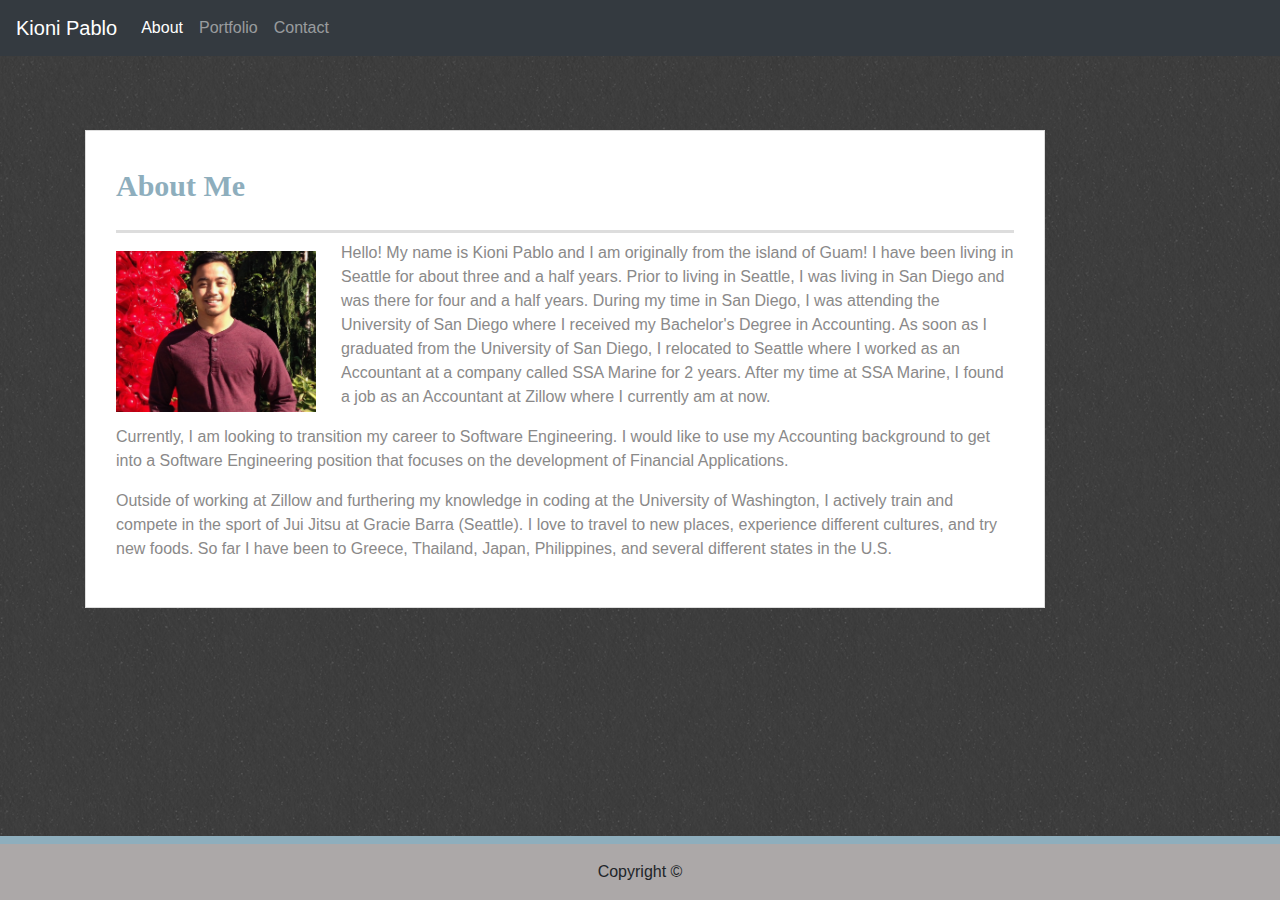
<file: index.html>
<!DOCTYPE html>

<html lang="en" class="h-100">
  <head>
    <meta charset="utf-8">
    <meta name="viewport" content="width=device-width, initial-scale=1, shrink-to-fit=no">
    <meta name="description" content="">
    <meta name="author" content="Mark Otto, Jacob Thornton, and Bootstrap contributors">
    <meta name="generator" content="Jekyll v3.8.5">
    <title>About Me - Bootstrap</title>

    <link rel="canonical" href="https://getbootstrap.com/docs/4.3/examples/sticky-footer-navbar/">

    <!-- Bootstrap core CSS -->
    <link rel="stylesheet" href="https://stackpath.bootstrapcdn.com/bootstrap/4.3.1/css/bootstrap.min.css"
        integrity="sha384-ggOyR0iXCbMQv3Xipma34MD+dH/1fQ784/j6cY/iJTQUOhcWr7x9JvoRxT2MZw1T" crossorigin="anonymous" />

    <!--Personal CSS-->
    <link rel="stylesheet" href="assets/css/style.css">


    <style>
      .bd-placeholder-img {
        font-size: 1.125rem;
        text-anchor: middle;
        -webkit-user-select: none;
        -moz-user-select: none;
        -ms-user-select: none;
        user-select: none;
      }

      @media (min-width: 768px) {
        .bd-placeholder-img-lg {
          font-size: 3.5rem;
        }
      }
    </style>
    <!-- Custom styles for this template -->
  </head>
  <body class="d-flex flex-column h-100" background="assets/images/gray_sand.png">
    <header>
        <!-- Fixed navbar -->
        <nav class="navbar navbar-expand-md navbar-dark fixed-top bg-dark">
            <a class="navbar-brand" href="#">Kioni Pablo</a>  
            <button class="navbar-toggler" type="button" data-toggle="collapse" data-target="#navbarCollapse" aria-controls="navbarCollapse" aria-expanded="false" aria-label="Toggle navigation">
                <span class="navbar-toggler-icon"></span>
            </button>
            <div class="collapse navbar-collapse" id="navbarCollapse">
                <ul class="navbar-nav mr-auto">
                    <li class="nav-item active">
                        <a class="nav-link" href="index.html">About <span class="sr-only">(current)</span></a>
                    </li>
                    <li class="nav-item">
                        <a class="nav-link" href="portfolio.html">Portfolio</a>
                    </li>
                    <li class="nav-item">
                    <a class="nav-link" href="contact.html">Contact</a>
                    </li>
                </ul>
            </div>
        </nav>
    </header>

<!-- Begin page content -->
<main role="main" class="flex-shrink-0">
    <div id="main-container" class="container">
        <section class="main-section">

            <h1>About Me</h1>
            
            <img class="auth-image" src="assets/images/IMG_1224.jpg" width=200px height=200px>
            
            <p>Hello! My name is Kioni Pablo and I am originally from the island of Guam! I have been living in Seattle
                for about three and a half years. Prior to living in Seattle, I was living in San Diego and was there for four
                and a half years. During my time in San Diego, I was attending the University of San Diego where I received my Bachelor's Degree
                in Accounting. As soon as I graduated from the University of San Diego, I relocated to Seattle where I worked as an Accountant
                at a company called SSA Marine for 2 years. After my time at SSA Marine, I found a job as an Accountant at Zillow where I currently
                am at now.
            </p>

            <p> Currently, I am looking to transition my career to Software Engineering. I would like to use my Accounting background to 
                get into a Software Engineering position that focuses on the development of 
                Financial Applications.
            </p>

            <p> Outside of working at Zillow and furthering my knowledge in coding at the University of Washington, I actively train and compete in the 
                sport of Jui Jitsu at Gracie Barra (Seattle). I love to travel to new places, experience different cultures, and try new
                foods. So far I have been to Greece, Thailand, Japan, Philippines, and several different
                states in the U.S.
            </p>

        </section>
    </div>
</main>

<footer class="footer mt-auto py-3">
  <div class="container">
    <span class="text"></span>Copyright &COPY;</span>
  </div>
</footer>
</body>
</html>
</file>
<file: assets/css/style.css>
/* Custom page CSS
-------------------------------------------------- */
/* Not required for template or sticky footer method. */

main > .container {
    padding: 60px 15px 0;
  }
  
  .footer {
    background-color: #aca8a8;
    border-top: 8px solid #8eaebd;
    
  }
  
  .footer > .container {
    padding-right: 15px;
    padding-left: 15px;
    text-align: center;
  }
  
  code {
    font-size: 80%;
  }

#main-container{
    padding-top: 130px;
    min-height: calc(100vh - 70 px);
}

.main-section{
    float: left;
    width: 100%;
    max-width: 960px;
    padding: 30px;
    margin: 0 0 40px;
    background: #ffffff;
    border: 1px solid #dddddd
}

.auth-image{
    float:left;
    margin-top: 10px;
    margin-right: 25px;
}

h1,
h2,
h3 {
  font-family: Georgia, Times, "Times New Roman", serif;
  font-weight: 700;
  color: #8eaebd;
}

h1 {
  padding-bottom: 20px;
  font-size: 30px;
  line-height: 49px;
  border-bottom: 3px solid #dddddd;
}

h2,
h3 {
  font-size: 22px;
}

p{
    color: #8a8989
}

/*Portfolio */
.Portfolio-Photo{
    width: 200px;
    height: 200px;
}
.work {
    position: relative;
    float: left;
    width: 274px;
    margin: 20px 0 25px;
    overflow: auto;
  }
  
  .work:nth-child(even) {
    margin-right: 40px;
  }
  
  .work img {
    width: 100%;
    border: 0 none;
    opacity: 0.8;
  }
  
  .work h3 {
    position: absolute;
    bottom: 20px;
    width: 100%;
    padding: 15px;
    margin-bottom: 0;
    font-weight: 300;
    line-height: 30px;
    color: #ffffff;
    text-align: center;
    background: #8eaebd;
    border-bottom: 0;
  }
  
  .auth-image {
    float: left;
    width: 200px;
    height: auto;
    margin-top: 10px;
    margin-right: 25px;
  }

/*Contact */

#contact-form ul {
    margin-bottom: 20px;
  }
  
  #contact-form li {
    margin-bottom: 10px;
  }
  
  label,
  input[type=text],
  input[type=email],
  textarea {
    display: block;
    width: 100%;
  }
  
  input[type=text],
  input[type=email],
  textarea {
    height: 35px;
    padding: 0 10px;
    font-size: 14px;
    border: 1px solid #dddddd;
  }
  
  textarea {
    height: 200px;
  }
  
  input[type=submit] {
    padding: 10px 30px;
    font-size: 18px;
    color: #ffffff;
    cursor: pointer;
    background: #8eaebd;
    border: 0 none;
  }
</file>
